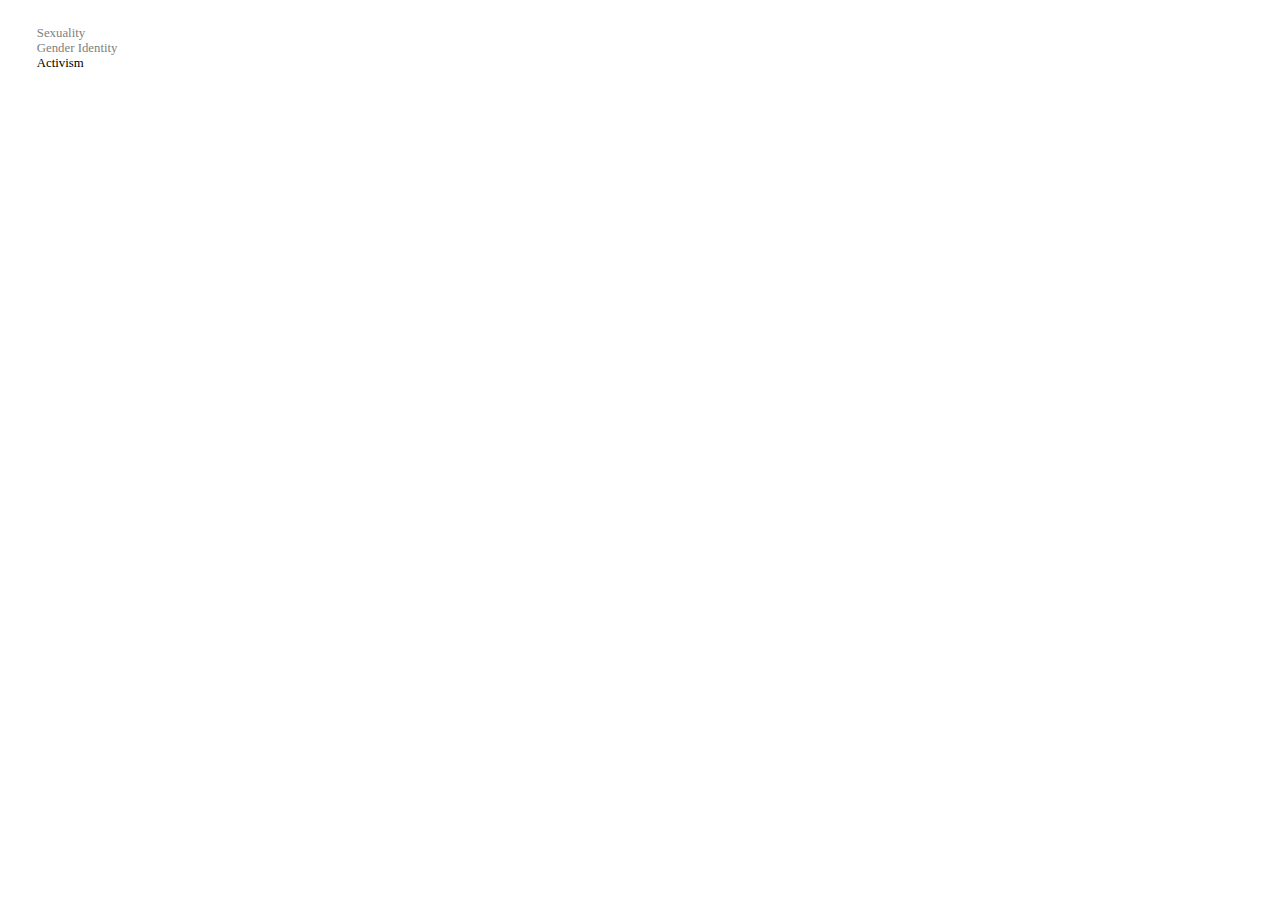
<file: activism.html>
<html>
<head>
  <link rel="stylesheet" href="style.css">
</head>
<body>
  <ul>
    <li><a href="index.html">Sexuality</a></li>
    <li><a href="gender-identity.html">Gender Identity</a></li>
    <li><a class="active" href="activism.html">Activism</a></li>
  </ul>
  <div id="fst"></div>
  <script src="https://d3js.org/d3.v5.js"></script>
  <script src="https://d3js.org/d3-color.v1.min.js"></script>
  <script src="https://d3js.org/d3-interpolate.v1.min.js"></script>
  <script src="https://d3js.org/d3-scale-chromatic.v1.min.js"></script>
  <script src="d3viz_activism.js"></script>
</body>
</html>
</file>
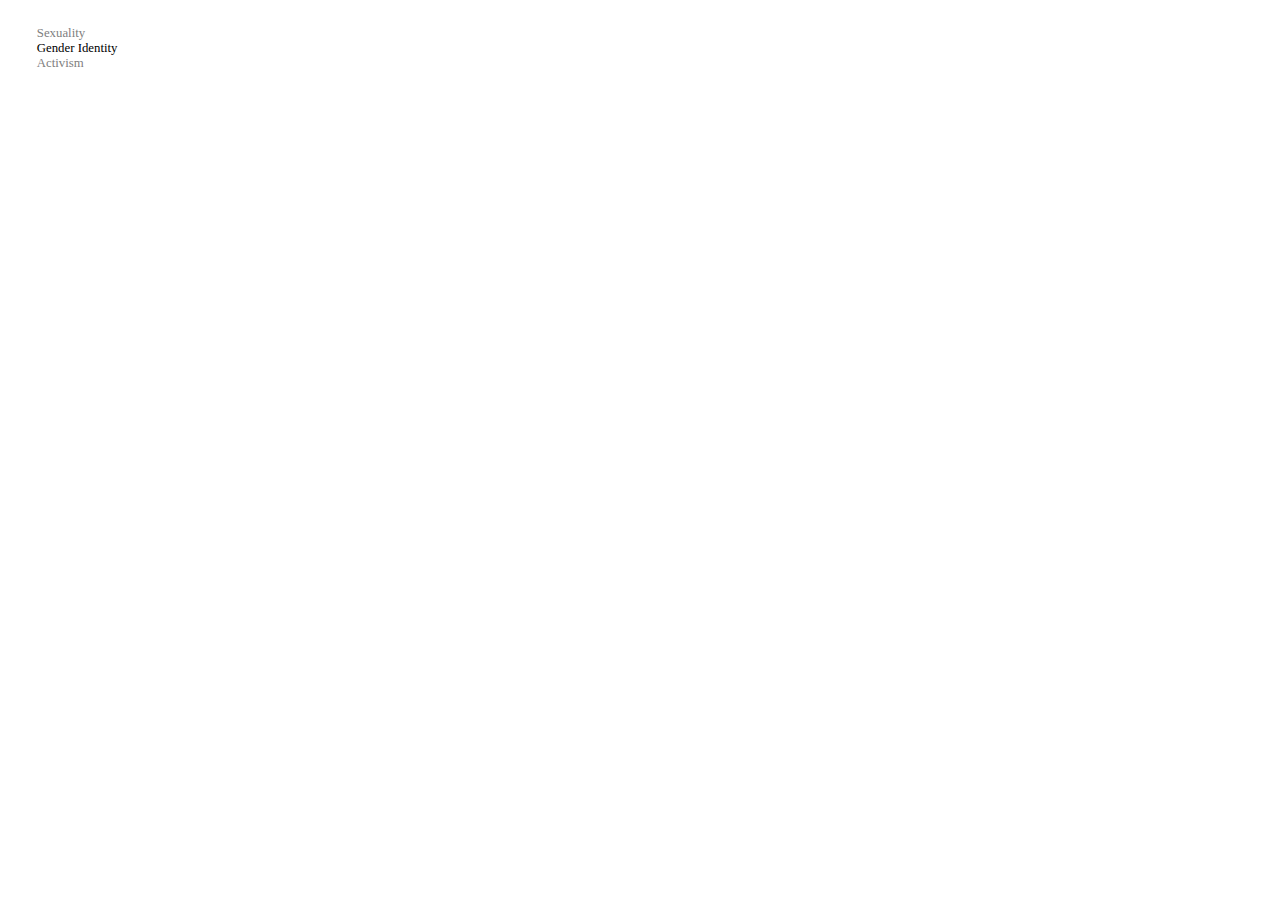
<file: gender-identity.html>
<html>
<head>
  <link rel="stylesheet" href="style.css">
</head>
<body>
  <ul>
    <li><a href="index.html">Sexuality</a></li>
    <li><a class="active" href="gender-identity.html">Gender Identity</a></li>
    <li><a href="activism.html">Activism</a></li>
  </ul>
  <div id="fst"></div>
  <script src="https://d3js.org/d3.v5.js"></script>
  <script src="https://d3js.org/d3-color.v1.min.js"></script>
  <script src="https://d3js.org/d3-interpolate.v1.min.js"></script>
  <script src="https://d3js.org/d3-scale-chromatic.v1.min.js"></script>
  <script src="d3viz_gender.js"></script>
</body>
</html>
</file>
<file: style.css>
@font-face {
  font-family: compagnon;
  src: url(data/compagnon/Compagnon-Roman.otf);
}

body {
  margin-top: 2%;
  padding-left: 1rem;
}

svg {
  background: transparent;
}

.active {
  color: black;
}

a {
  text-decoration: none;
  color: gray;
  font-size: 1em;
}

ul {
  list-style-type: none;
  font-size: .8em;
  padding-left: 1em;
  padding-right: 1em;
}

h2  {
  margin: 0 auto;
  font-size: 1em;
  max-width: 40em;
  text-align: center;
  font-family: compagnon;
}

h1  {
  top: 0px;
  margin: 0 auto 0.5em auto;
  font-size: 1.4em;
  text-align: center;
  font-family: compagnon;
}

h3  {
  margin: 0 auto;
  font-size: 0.8em;
  font-family: compagnon;
}

.x-axis {
  position: fixed;
  background-color:transparent;
}

.tooltipxaxis {
 min-width:20em;
  border: 1px dashed;
  padding-right: 1.2em;
  font-family: compagnon;
  font-size: 1rem;
  /* overflow:scroll; */
  max-width: 20em;
}

#boxsexuality, #boxgender, #boxrace, #boxstructural, #boxdisability, #boxgeneral {
 border: 1px solid black;
 height: 10px;
 width: 8px;
 display: inline-block;
}

#boxsexuality {
  background-color:#fb7f71;
}

#boxdisability {
  background-color: #81afd2;
}

#boxgender {
  background-color: #bb7fba;
}

#boxstructural {
  background-color: #fdb264;
}

#boxrace {
  background-color: #fccbe4;
}

#boxgeneral {
  background-color: #b0dd6b;
}

#legend li {
  padding-bottom: 5px;
}

.tick:hover{
font-style: italic;
/* font-weight: bold; */
}

/* #menu, #legend {

} */

#menu ul {
border:1px black solid;
}

#legend ul {
border:1px black solid;
min-width: 30em;
font-size: .6em;
}

table {
  margin-left: 2%;
  margin-top: 0px;
  padding-left:0.5em;
  border-collapse: separate;
  border-spacing: 100px 0;
  width: 100%;
  /* position: fixed; */
}

td {
  min-width: 11em;
}

#publishers {
  border:1px black solid;
  margin-right: 85%;
  padding-right: 1em;
  padding-left: 0.5em;
  font-size: .8em;
}
</file>
